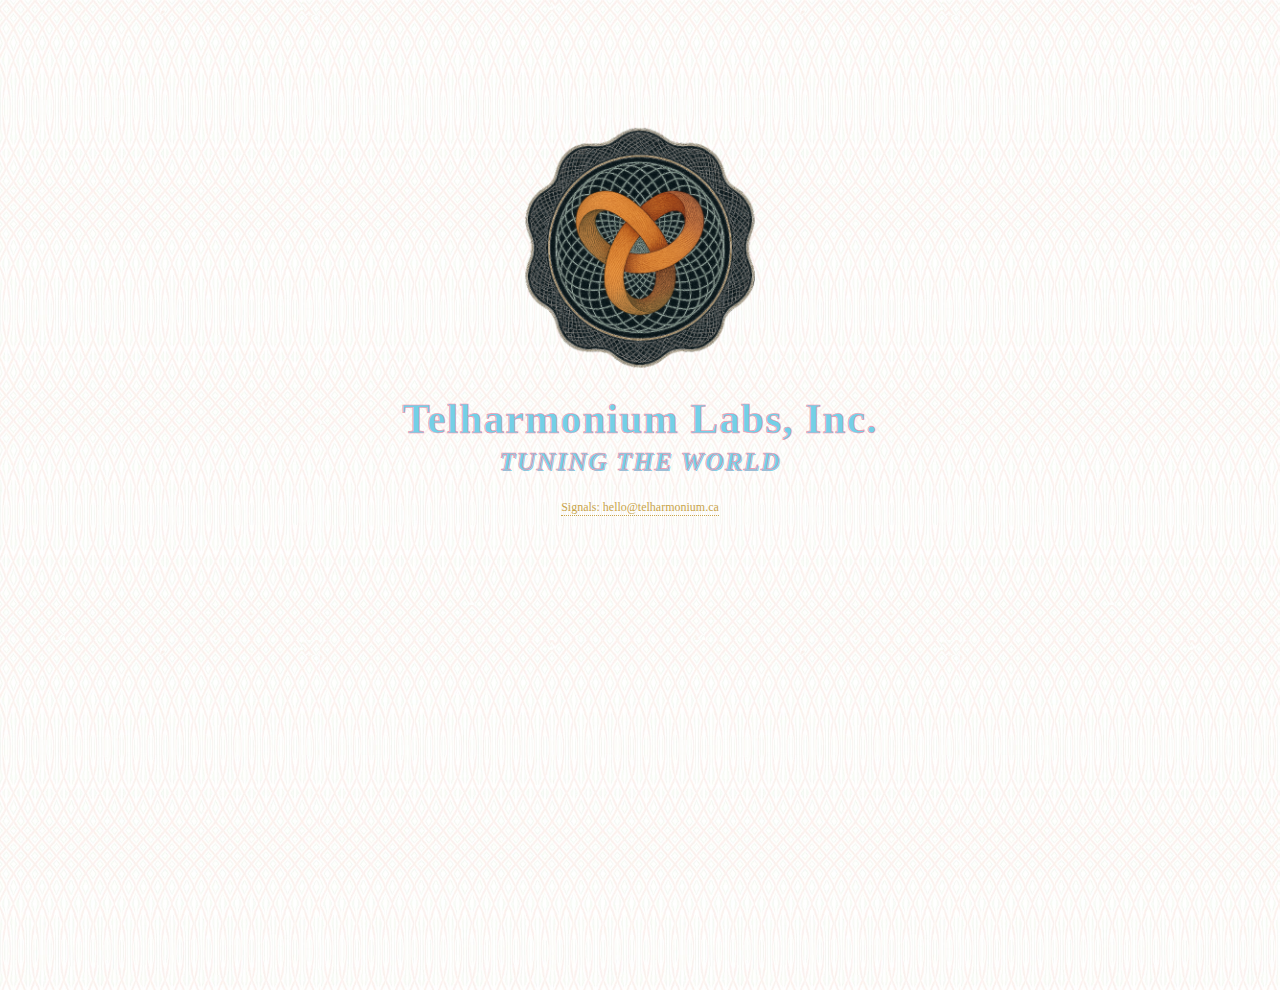
<file: index.html>
<!doctype html>
<html lang="en">
<head>
  <meta charset="utf-8">
  <meta name="viewport" content="width=device-width, initial-scale=1">
  <title>TELHARMONIUM LABS, INC.</title>
  <link rel="stylesheet" href="assets/css/styles.css">
</head>
<body>
  <main class="viewport-center">
    <img class="logo-combined" src="assets/img/logo-combined.png" alt="Telharmonium Labs logo">
    <h1 class="brand">Telharmonium Labs, Inc.</h1>
    <div class="tagline">TUNING THE WORLD</div>
    <p class="signup">
      <a href="mailto:hello@telharmonium.ca">Signals: hello@telharmonium.ca</a>
    </p>
  </main>
</body>
</html>
</file>
<file: assets/css/styles.css>
:root{
  --indigo:#1B2A3C; --vermillion:#D1422D; --gold:#C9A44A; --ivory:#F5F0E6;
  --teal:#4D6F73; --cyan:#73D0E7; --rose:#FA8EA8; --orange:#E67C2E;
}

html,body{
  height:100%;
  margin:0;
  font-family: Georgia, "Times New Roman", serif;
}

/* =========================================================
   Background — Hybrid tiling for crispness across devices
   ========================================================= */

/* Base: desktop & iPad → 1024px tile */
body{
  display:flex;
  align-items:flex-start;
  justify-content:center;
  min-height:100dvh;
  padding-top:10vh;

  background-color: var(--indigo);

  background-image: url("../img/tile1024.png");
  background-image: image-set(
    url("../img/tile1024.webp") type("image/webp") 1x,
    url("../img/tile1024.png")  type("image/png")  1x
  );

  background-repeat: repeat;
  background-size: 640px 640px;        /* balanced default */
  background-position: top center;
  background-attachment: scroll;

  color: var(--ivory);
}

/* iOS/iPadOS fix */
@supports (-webkit-overflow-scrolling: touch) {
  body { background-attachment: scroll; }
}

/* HiDPI: make tiles smaller for sharpness */
@media (min-resolution: 2dppx) {
  body { background-size: 512px 512px; }
}

/* Very large desktops: enlarge tiles to reduce busyness */
@media (min-width: 1600px) {
  body { background-size: 768px 768px; }
}
@media (min-width: 2200px) {
  body { background-size: 896px 896px; }
}

/* Small iPhones — PORTRAIT: 512px tile rendered smaller */
@media (orientation: portrait) and (max-width: 430px) and (hover: none) and (pointer: coarse) {
  body{
    background-image: url("../img/tile512.png");
    background-image: image-set(
      url("../img/tile512.webp") type("image/webp") 1x,
      url("../img/tile512.png")  type("image/png")  1x
    );
    background-repeat: repeat;
    background-size: 256px 256px;
    background-position: top center;
  }
}

/* Large phones / iPad PORTRAIT: 1024px tile, scaled appropriately */
@media (orientation: portrait) and (min-width: 431px) and (hover: none) and (pointer: coarse) {
  body{
    background-image: url("../img/tile1024.png");
    background-image: image-set(
      url("../img/tile1024.webp") type("image/webp") 1x,
      url("../img/tile1024.png")  type("image/png")  1x
    );
    background-repeat: repeat;
    background-size: 512px 512px;      /* crisp size for portrait tablets/large phones */
    background-position: top center;
  }
}

/* Small-device LANDSCAPE */
@media (orientation: landscape) and (max-width: 932px) {
  body{
    background-repeat: repeat;
    background-size: 320px 320px;
    background-position: top center;
  }
}

/* =========================================================
   Layout & typography
   ========================================================= */

.viewport-center{
  text-align:center;
  padding:2rem;
  width:100%;
}

/* Logo: slightly bigger */
.logo-combined{
  max-width:min(80vw, 460px);
  height:auto;
  margin:0 auto 1rem;
  display:block;
}

/* Brand (Telharmonium Labs, Inc.) */
.brand{
  margin:1rem 0 0;
  font-weight:700;
  white-space:nowrap;
  font-size:clamp(1.6rem, 4.8vw, 2.6rem);
  line-height:1.06;
  letter-spacing:0.025em;

  color:var(--cyan);
  -webkit-text-stroke:0.6px var(--rose);
  /* no text-shadow here — clean outline only */
}

/* Tagline — smaller, with outline + SE shadow */
.tagline{
  margin:.4rem 0 0;
  font-style: oblique 12deg;
  font-weight:700;
  font-size:clamp(0.95rem, 2.6vw, 1.6rem);
  letter-spacing:.06em;

  color:var(--cyan);
  -webkit-text-stroke:0.6px var(--rose);
  text-shadow:1px 1px 0 var(--cyan);   /* subtle SE shadow retained */
}

/* Signals CTA */
.signup{
  margin-top:1.4rem;
  font-size:.75rem;
  display:flex;
  justify-content:center;
  width:100%;
}
.signup a{
  color:var(--gold);
  text-decoration:none;
  border-bottom:1px dotted var(--gold);
  transition: all 0.25s ease;
}
.signup a:hover{
  color:var(--cyan);
  border-bottom-color:var(--cyan);
  text-shadow:0 0 1px var(--cyan);
}

/* Responsive guard for extra-small phones */
@media (max-width: 480px){
  .logo-combined{ max-width: 280px }
  .brand{ letter-spacing:0.02em }
}
</file>
